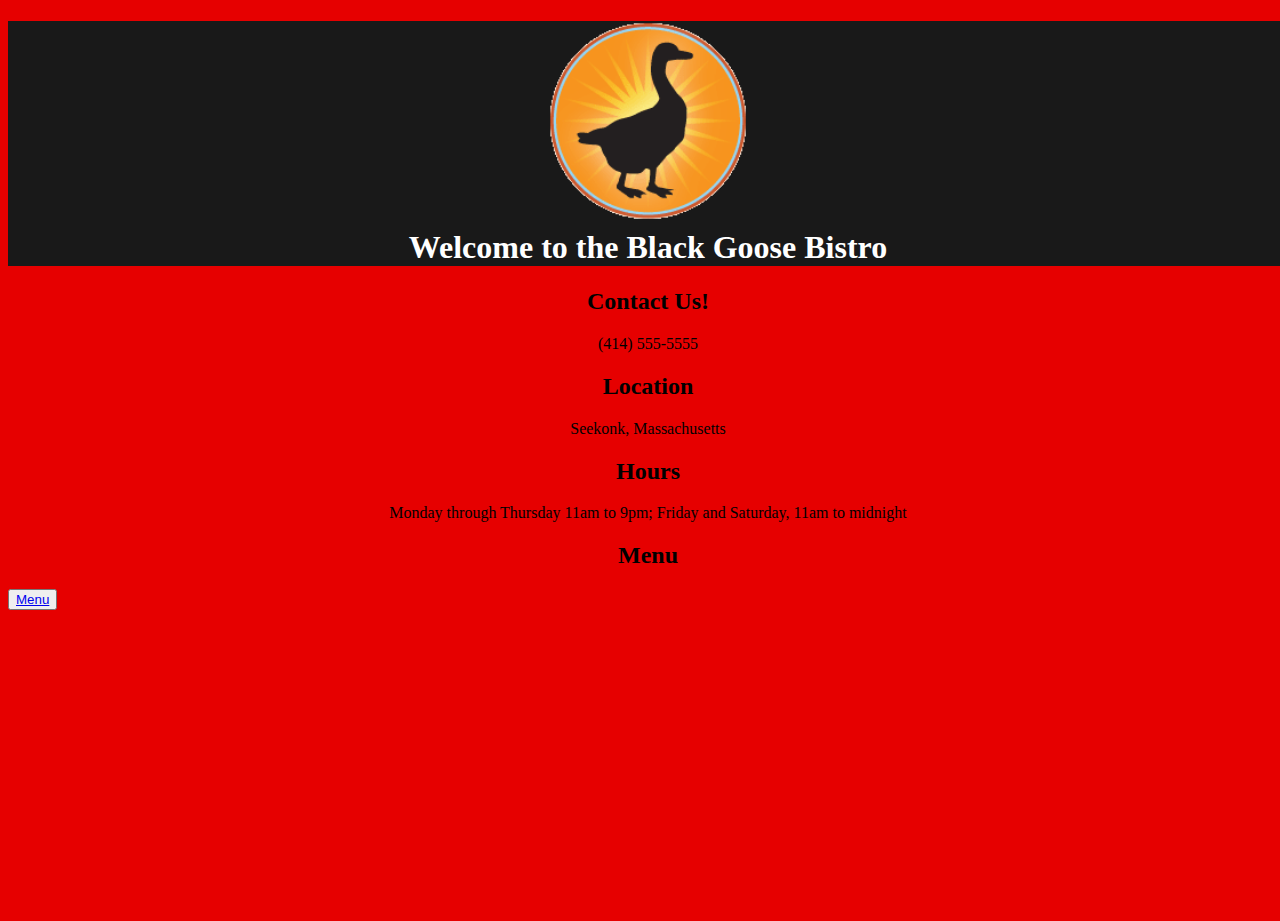
<file: Black-goose-bistro/index.html>
<!DOCTYPE html>
<html>

<head>
   
</p>
  <meta charset="utf-8">
  <meta name="viewport" content="width=device-width">
  <title>Black Goose Bistro</title>
  <link href="style.css" rel="stylesheet" type="text/css" />
</head>

<body>
  <div>
    
    <h1> <img src="blackgoose.png" alt="blackgoose"     style="width:200px;height:200px;"> 
      <br>
      Welcome to the Black Goose Bistro</h1>
    <h2>Contact Us!</h2>
    <p>(414) 555-5555</p>
  
    
   <h2>Location</h2>
    <p>Seekonk, Massachusetts</p>
    <h2>Hours</h2>
    <p>Monday through Thursday 11am to 9pm;
Friday and Saturday, 11am to midnight</p>
  </div>
<h2>Menu</h2>
 
  <button>
  <a href = "https://replit.com/@zakpodolske/Black-goose-bistro#menu.html">
    Menu
  </a>
</button>




 <!--
  This script places a badge on your repl's full-browser view back to your repl's cover
  page. Try various colors for the theme: dark, light, red, orange, yellow, lime, green,
  teal, blue, blurple, magenta, pink!
  -->
  <script src="https://replit.com/public/js/replit-badge.js" theme="blue" defer></script> 
</body>

</html>
</file>
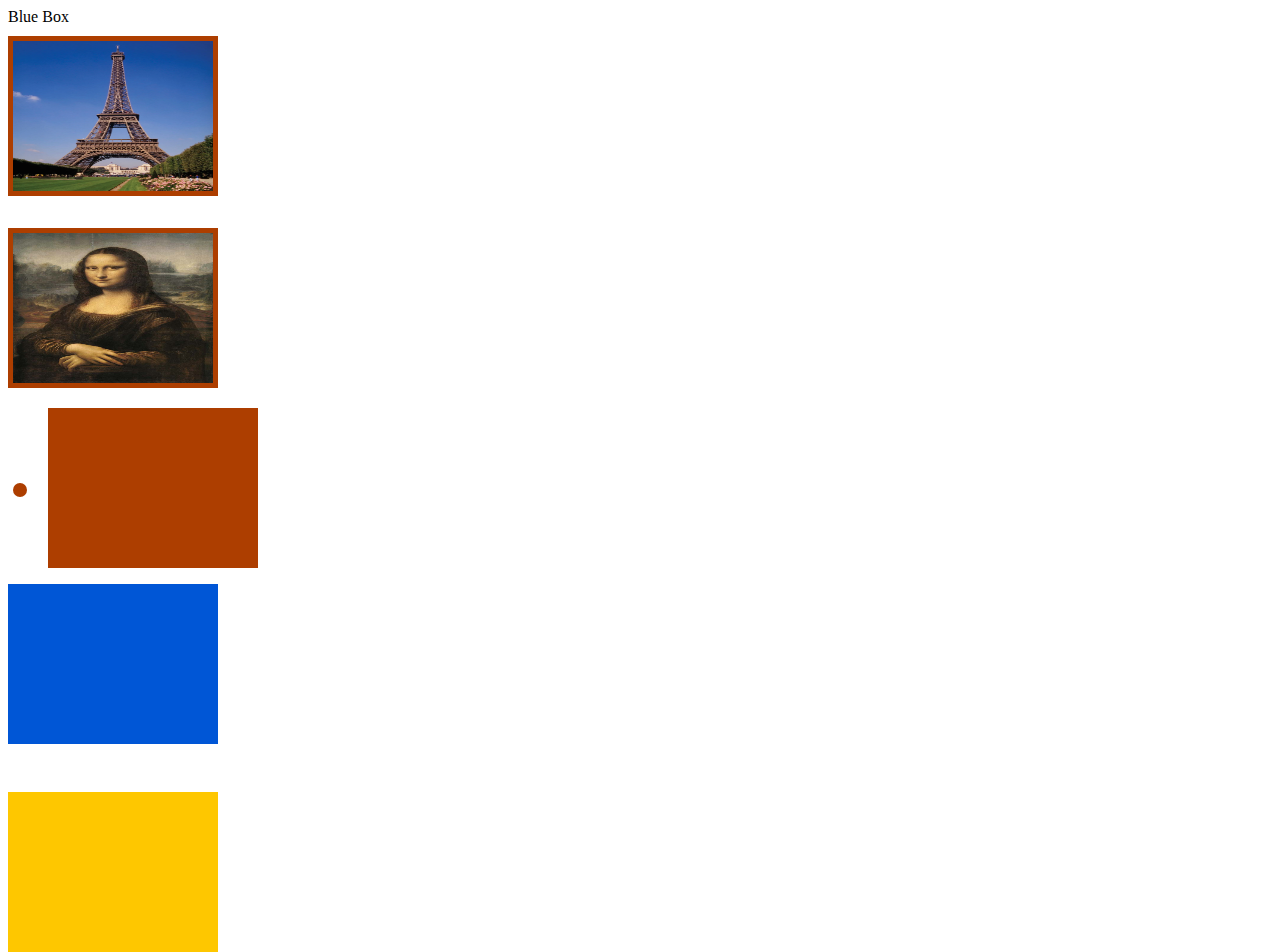
<file: nov-6/index.html>
<!DOCTYPE html>
<html>

<head>
  <meta charset="utf-8">
  <meta name="viewport" content="width=device-width, initial-scale=1">
  <title>replit</title>
  <link href="style.css" rel="stylesheet" type="text/css" />
</head>

<body>
  
<div class="flex-container">
  <div class="flex-item-full">Blue Box</div>
</div>
<img src="Eiffel-Tower-Paris.jpg.webp" class="flex-item"/>
  <br></br>
  <img src="mona-lisa-c-1503-1519.jpg" class="flex-item"/>
  
  <ul class="flex">
    <li class="flex-item"> </li>
  </ul>
  
  <ul class="flex2">
    <li class="felx"></li>
  </ul>
  
  <ul class="flex3">
    <li class="flex3></li>
  </ul>
  
  <script src="script.js"></script>

 
  <script src="https://replit.com/public/js/replit-badge.js" theme="blue" defer></script> 
</body>

</html>
</file>
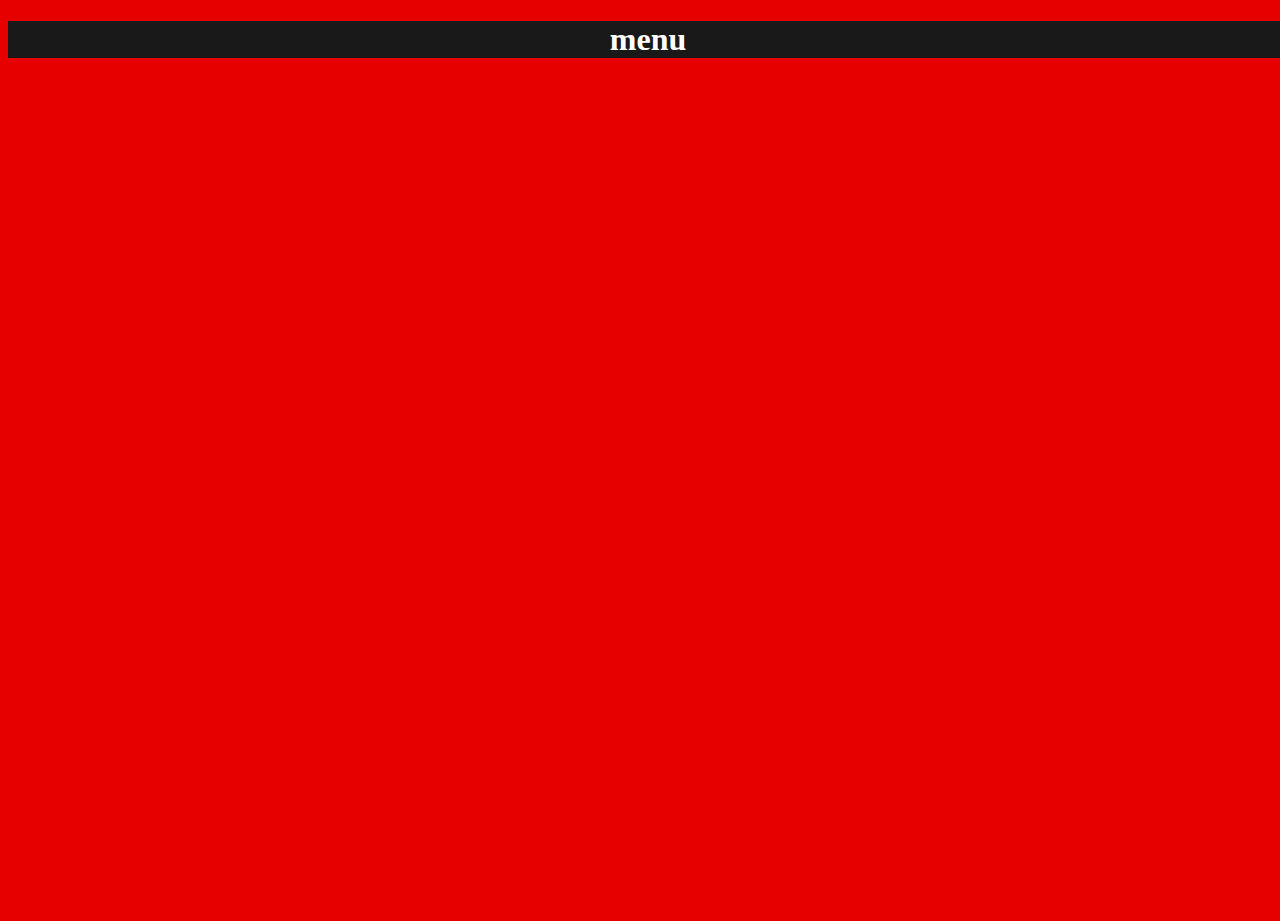
<file: Black-goose-bistro/menu.html>
<!DOCTYPE html>
<html>

<head>
   
</p>
  <meta charset="utf-8">
  <meta name="viewport" content="width=device-width">
  <title>Black Goose Bistro</title>
  <link href="style.css" rel="stylesheet" type="text/css" />
</head>

<body>
  
<h1> menu</h1>


 <!--
  This script places a badge on your repl's full-browser view back to your repl's cover
  page. Try various colors for the theme: dark, light, red, orange, yellow, lime, green,
  teal, blue, blurple, magenta, pink!
  -->
  <script src="https://replit.com/public/js/replit-badge.js" theme="blue" defer></script> 
</body>

</html>
</file>
<file: Black-goose-bistro/style.css>
html, body {
  height: 100%;
  width: 100%;
  background-color: #e60000 ;
}
h1 {
  color: White;
  background-color: #191919;
  text-align: center;
}
blackgoose.png{
  text-align: center;
}
h3{
  font-display: Times;
}
h2{
  text-align: center;
}
p{ 
font-display: Times;
  text-align: center;
}
form{
  text-align: center;
}
button{
  text-align: center;
}
</file>
<file: nov-6/style.css>
html, body {
  height: 100%;
  width: 100%;
}


}
.flex-container {
  /* We first create a flex layout context */
  display: flex;
  
  /* Then we define the flow direction 
     and if we allow the items to wrap 
   * Remember this is the same as:
   * flex-direction: row;
   * flex-wrap: wrap;
   */
  flex-flow: row wrap;
  
  /* Then we define how is distributed the remaining space */
  justify-content: space-around;
  
  padding: 0;
  margin: 0;
  list-style: none;
}

.flex-item {
  background: #ad3e00;
  padding: 5px;
  width: 200px;
  height: 150px;
  margin-top: 10px;
  line-height: 150px;
  color: #ad3e00;
  font-weight: bold;
  font-size: 3em;
  text-align: center;
}
.flex2 {
  background: #0056d6;
  padding: 5px;
  width: 200px;
  height: 150px;
  margin-top: 10px;
  line-height: 150px;
  color: #0056d6;
  font-weight: bold;
  font-size: 3em;
  text-align: center;
}
.flex3 {
  background: #fec700;
  padding: 5px;
  width: 200px;
  height: 150px;
  margin-top: 10px;
  line-height: 150px;
  color: #fec700;
  font-weight: bold;
  font-size: 3em;
  text-align: center;
}
</file>
